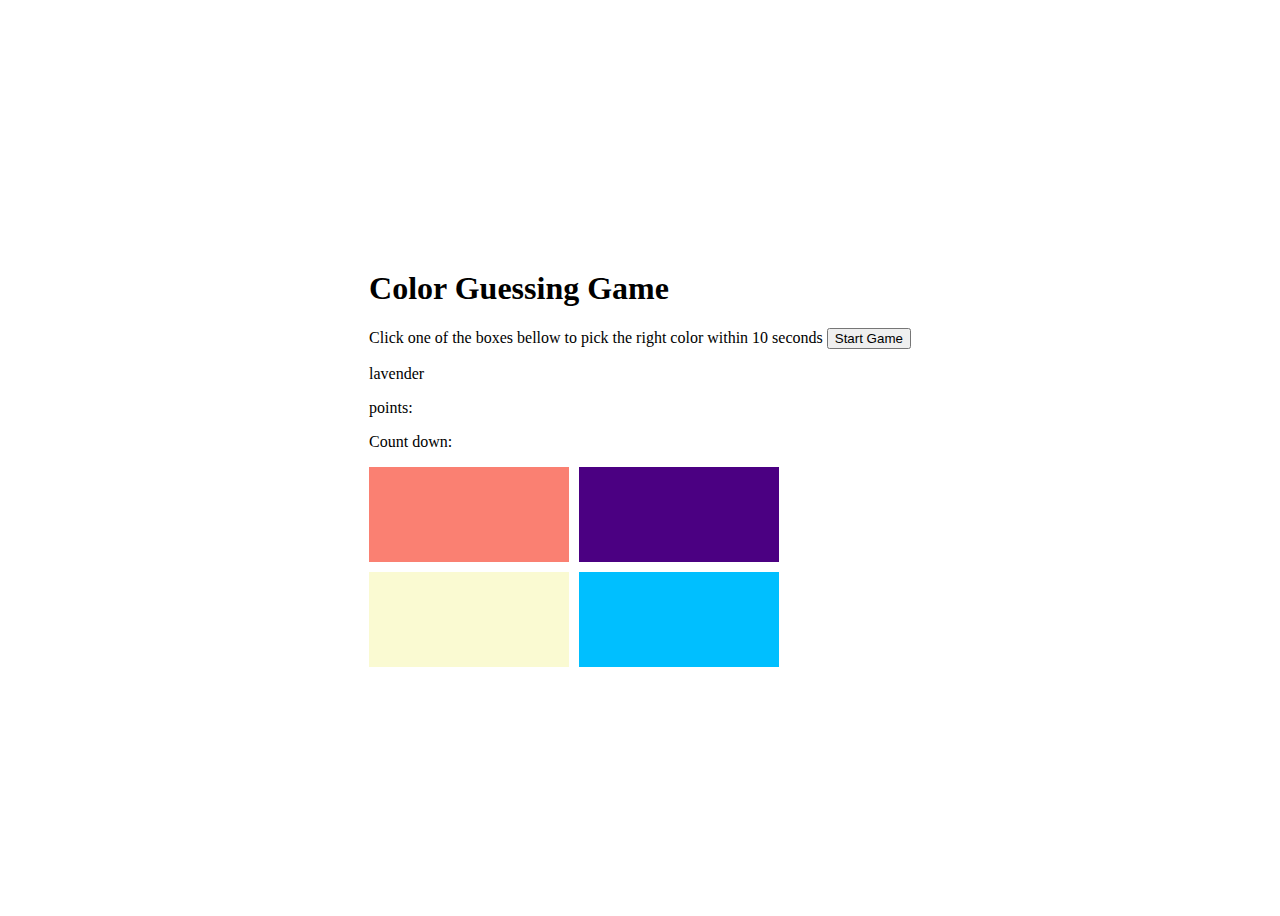
<file: color-guessing-game/index.html>
<!DOCTYPE html>
<html lang="en">
  <head>
    <meta charset="UTF-8" />
    <meta name="viewport" content="width=device-width, initial-scale=1.0" />
    <title>Color Guessing Game</title>
    <script type="module" src="app.js"></script>
  </head>
  <style>
    body {
      display: flex;
      justify-content: center;
      align-items: center;
      height: 100vh;
    }
    .color-container {
      width: 400px;
      height: 200px;
      display: grid;
      gap: 10px;
      grid-template-columns: repeat(2, 200px);
    }

    .color-box-win {
      border: 4px solid green;
      padding: 10px;
      font-size: 25px;
      color: white;
      text-align: center;

      animation: name duration timing-function delay iteration-count direction
        fill-mode;
      animation-name: animateWin;
      animation-delay: 200ms;
      animation-duration: 300ms;
      animation-timing-function: ease;
      animation-iteration-count: infinite;
      /* animation-fill-mode: ; */
    }

    @keyframes animateWin {
      from {
        background-color: green;
      }

      to {
        background-color: yellowgreen;
      }
    }
  </style>
  <body>
    <main>
      <div>
        <h1>Color Guessing Game</h1>
        <p class="instruction">
          Click one of the boxes bellow to pick the right color within 10
          seconds
          <button>Start Game</button>
        </p>
      </div>
      <div>
        <p class="preview"></p>
      </div>

      <div>
        <p class="points">points:</p>
        <p class="count-down">Count down:</p>
      </div>

      <section class="color-container">
        <div class="color-box box1"></div>
        <div class="color-box box2"></div>
        <div class="color-box box3"></div>
        <div class="color-box box4"></div>
      </section>
    </main>
  </body>
</html>
</file>
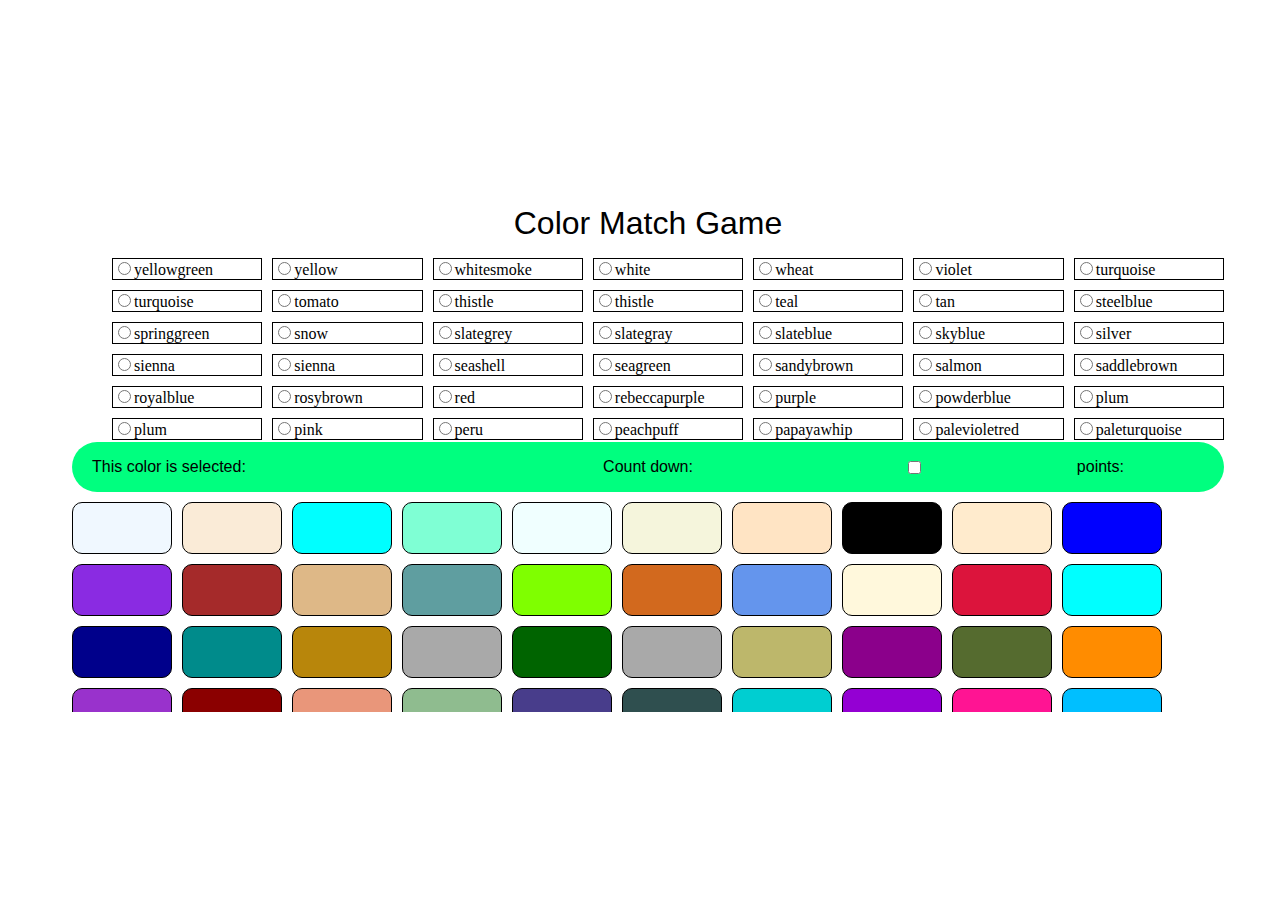
<file: color-guessing-game/text.html>
<!DOCTYPE html>
<html lang="en">
  <head>
    <meta charset="UTF-8" />
    <meta name="viewport" content="width=device-width, initial-scale=1.0" />
    <title>Color Guessing Game</title>
    <script type="module" src="text.js"></script>
  </head>
  <style>
    main {
      width: 100vw;
      height: 100vh;
      display: flex;
      flex-direction: column;
      justify-content: center;
      align-items: center;
    }

    .game-title {
      font-size: 2em;
      margin: 0;
      padding: 0;
      font-family: Arial, Helvetica, sans-serif;
    }

    .names-of-colors {
      width: 90%;
      height: 200px;
      overflow-y: auto;
    }

    .color-container {
      width: 90%;
      height: 200px;
      overflow-y: auto;
      display: grid;
      gap: 10px;
      grid-template-columns: repeat(10, 100px);
      padding: 10px;
    }

    .box {
      height: 50px;
      line-height: 50px;
      text-align: center;
      border-radius: 10px;
      border: 1px solid black;
    }

    .display-text {
      width: 90vw;
      border-radius: 100px;
      background-color: springgreen;
      position: relative;
      display: flex;
      justify-content: space-evenly;
      gap: 20px;
    }
    .place {
      position: absolute;
      left: 20px;
      font-family: Arial, Helvetica, sans-serif;
    }

    .points {
      position: absolute;
      right: 100px;
      font-family: Arial, Helvetica, sans-serif;
    }

    .control {
      position: absolute;
      right: 300px;
    }

    .count-down {
      font-family: Arial, Helvetica, sans-serif;
    }

    .preview {
      font-size: 2em;
      position: absolute;
      top: -30px;
      left: 250px;
    }

    .list {
      display: grid;
      grid-template-columns: repeat(7, 1fr);
      justify-content: space-evenly;
      gap: 10px;
    }

    .list li {
      list-style-type: none;
      border: 1px solid black;
      position: relative;
    }

    .color-input:checked + label::before {
      content: "";
      position: absolute;
      top: 0;
      left: 0;
      right: 0;
      bottom: 0;
      background-color: orchid;
      z-index: -1;
    }

    /* .color-box-win {
      border: 4px solid green;
      padding: 10px;
      font-size: 25px;
      color: white;
      text-align: center;

      animation: name duration timing-function delay iteration-count direction
        fill-mode;
      animation-name: animateWin;
      animation-delay: 200ms;
      animation-duration: 300ms;
      animation-timing-function: ease;
      animation-iteration-count: infinite;
    
    }

    @keyframes animateWin {
      from {
        background-color: green;
      }

      to {
        background-color: yellowgreen;
      }
    } */
  </style>
  <body>
    <main>
      <div>
        <p class="game-title">Color Match Game</p>
      </div>

      <div class="names-of-colors">
        <ul class="list"></ul>
      </div>

      <div class="display-text">
        <p class="place">This color is selected:</p>
        <p class="preview"></p>

        <p class="points">points:</p>
        <p class="control">
          <input type="checkbox" name="control" id="control" value="control" />
          <label for="control"></label>
        </p>
        <p class="count-down">Count down:</p>
      </div>

      <section class="color-container"></section>
    </main>
  </body>
</html>
</file>
